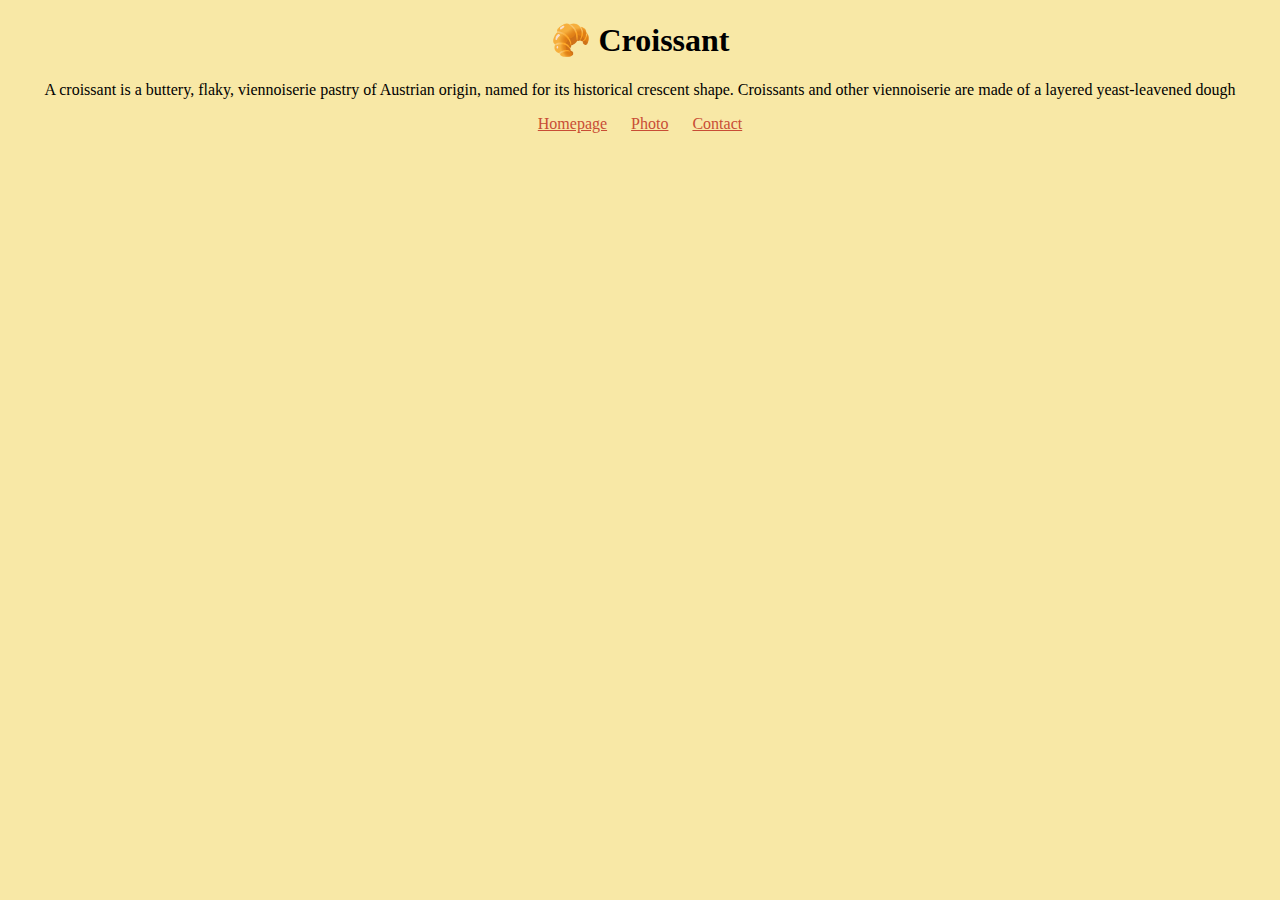
<file: index.html>
<!DOCTYPE html>
<html lang="en">
  <head>
    <meta charset="UTF-8" />
    <meta name="description" content="Introduction about Croissant" />
    <title>The best croissant in London</title>
    <link rel="stylesheet" href="/src/styles.css" />
  </head>
  <body>
    <h1>🥐 Croissant</h1>
    <p>
      A croissant is a buttery, flaky, viennoiserie pastry of Austrian origin,
      named for its historical crescent shape. Croissants and other viennoiserie
      are made of a layered yeast-leavened dough
    </p>
    <footer>
      <a href="/">Homepage</a>
      <a href="/photo.html">Photo</a>
      <a href="/contact.html">Contact</a>
    </footer>
  </body>
</html>
</file>
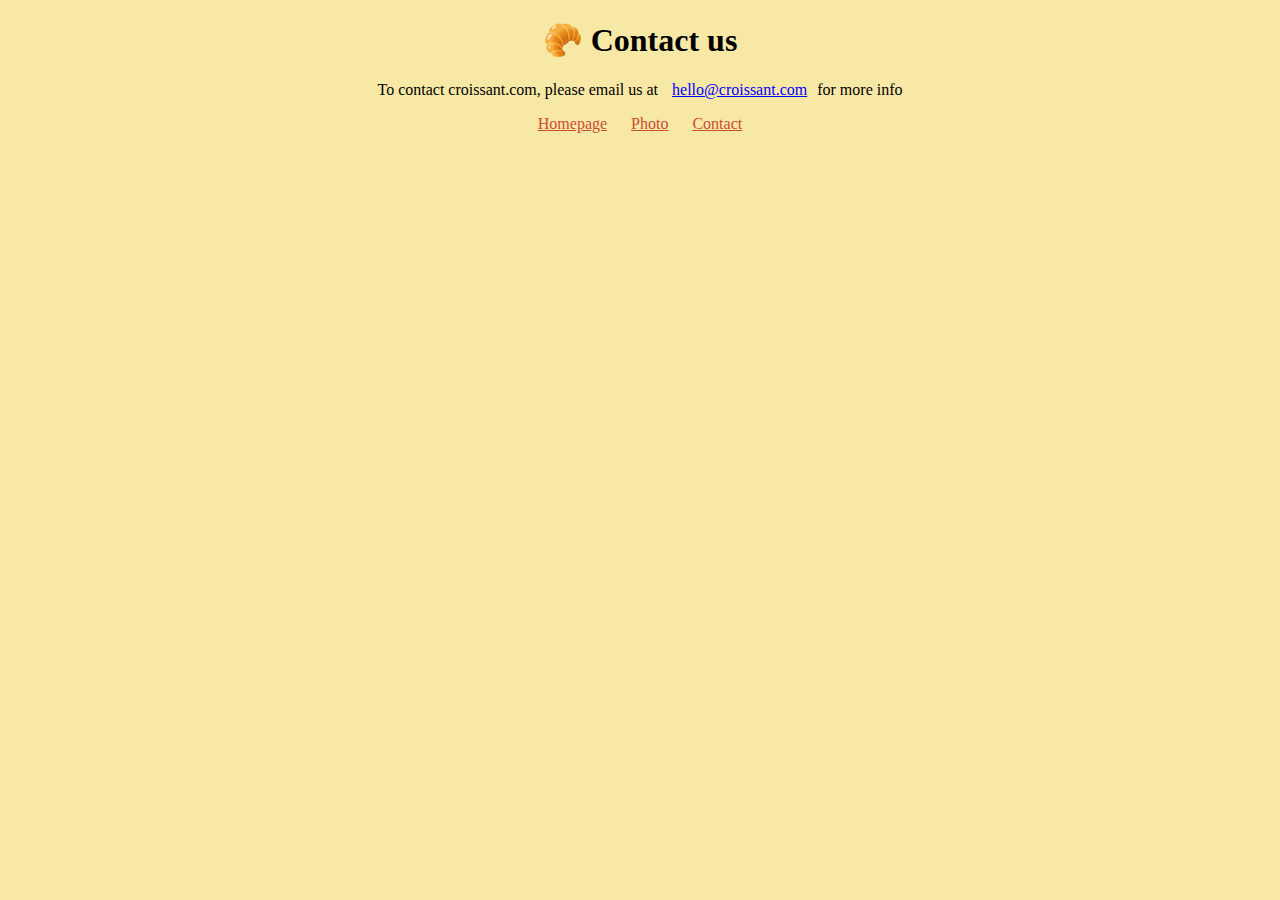
<file: contact.html>
<!DOCTYPE html>
<html lang="en">
  <head>
    <meta charset="UTF-8" />
    <meta name="description" content="Introduction about Croissant" />
    <title>Contact page about our delicious croissant</title>
    <link rel="stylesheet" href="/src/styles.css" />
  </head>
  <body>
    <h1>🥐 Contact us</h1>
    <p>
      To contact croissant.com, please email us at
      <a href="mailto:hello@croissant.com" class="contact-link"
        >hello@croissant.com</a
      >for more info
    </p>
    <footer>
      <a href="/">Homepage</a>
      <a href="/photo.html">Photo</a>
      <a href="/contact.html">Contact</a>
    </footer>
  </body>
</html>
</file>
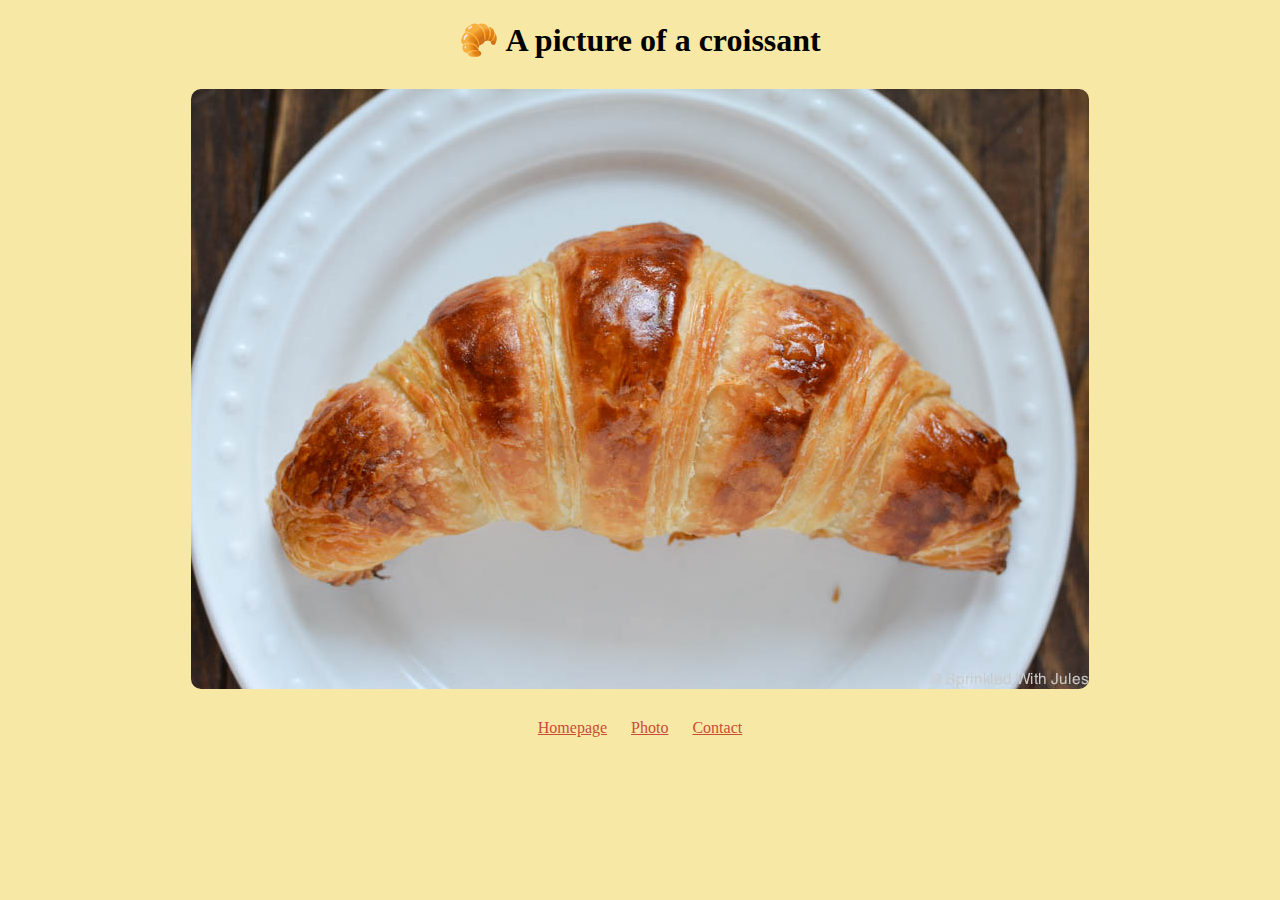
<file: photo.html>
<!DOCTYPE html>
<html lang="en">
  <head>
    <meta charset="UTF-8" />
    <meta name="description" content="A display of a croissant" />
    <title>An example of a perfect croissant</title>
    <link rel="stylesheet" href="/src/styles.css" />
  </head>
  <body>
    <h1>🥐 A picture of a croissant</h1>
    <img src="/src/croissant.jpg" alt="croissant photo" />
    <footer>
      <a href="/">Homepage</a>
      <a href="/photo.html">Photo</a>
      <a href="/contact.html">Contact</a>
    </footer>
  </body>
</html>
</file>
<file: src/styles.css>
body {
  background: rgb(248, 232, 166);
}
h1,
p {
  text-align: center;
}
footer {
  text-align: center;
  display: block;
}
a {
  margin: 0px 10px;
  color: rgb(200, 77, 53);
}
img {
  max-width: 100%;
  border-radius: 10px;
  display: block;
  margin: 30px auto;
}
.contact-link {
  color: blue;
}
</file>
